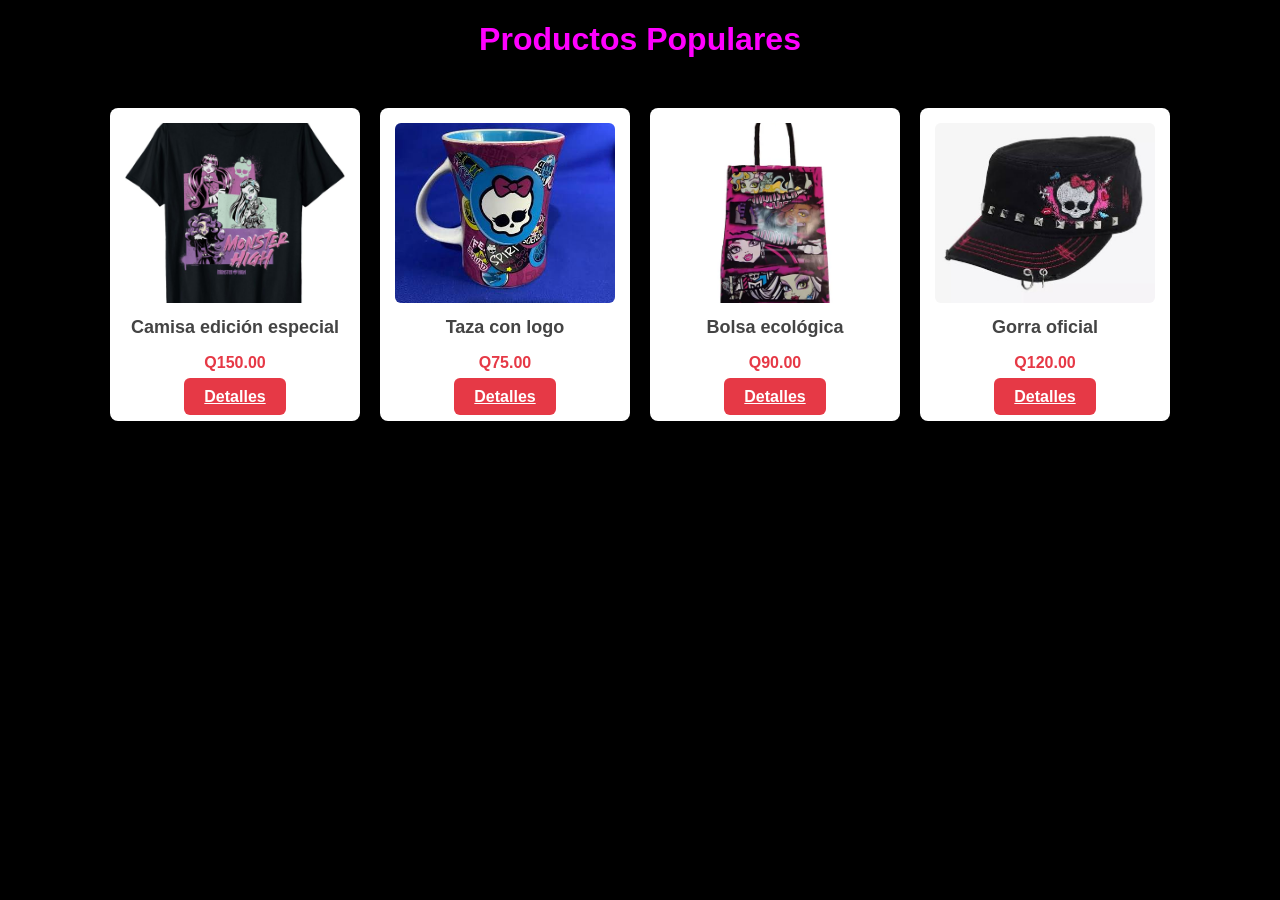
<file: index.html>
<!DOCTYPE html>
<html lang="es">
<head>
    <meta charset="UTF-8">
    <title>Sección de Productos</title>
    <link rel="stylesheet" href="bodymt.css">
</head>
<body>
    <h1>Productos Populares</h1>
    <section class="productos">
        <div class="box">
            <img src="B1pppR4gVKL._CLa|2140,2000|91HHrfGpmmL.png|0,0,2140,2000+0.0,0.0,2140.0,2000.0_AC_UY1000_.png.jpeg" alt="Producto 1">
            <h2>Camisa edición especial</h2>
            <p class="precio">Q150.00</p>
             <a href="camisa.html" class="btn-detalles">Detalles</a>
        </div>

        <div class="box">
            <img src="images.jpeg" alt="Producto 2" >
            <h2>Taza con logo</h2>
            <p class="precio">Q75.00</p>
           <a href="taza.html" class="btn-detalles">Detalles</a>
        </div>

        <div class="box">
            <img src="D_Q_NP_2X_761616-MLA89897237410_082025-P.webp" alt="Producto 3" >
            <h2>Bolsa ecológica</h2>
            <p class="precio">Q90.00</p>
           <a href="bolsa.html" class="btn-detalles">Detalles</a>
        </div>

        <div class="box">
            <img src="images-2.jpeg" alt="Producto 4" >
            <h2>Gorra oficial</h2>
            <p class="precio">Q120.00</p>
           <a href="gorra.html" class="btn-detalles">Detalles</a>
        </div>
    </section>
</body>
</html>
</file>
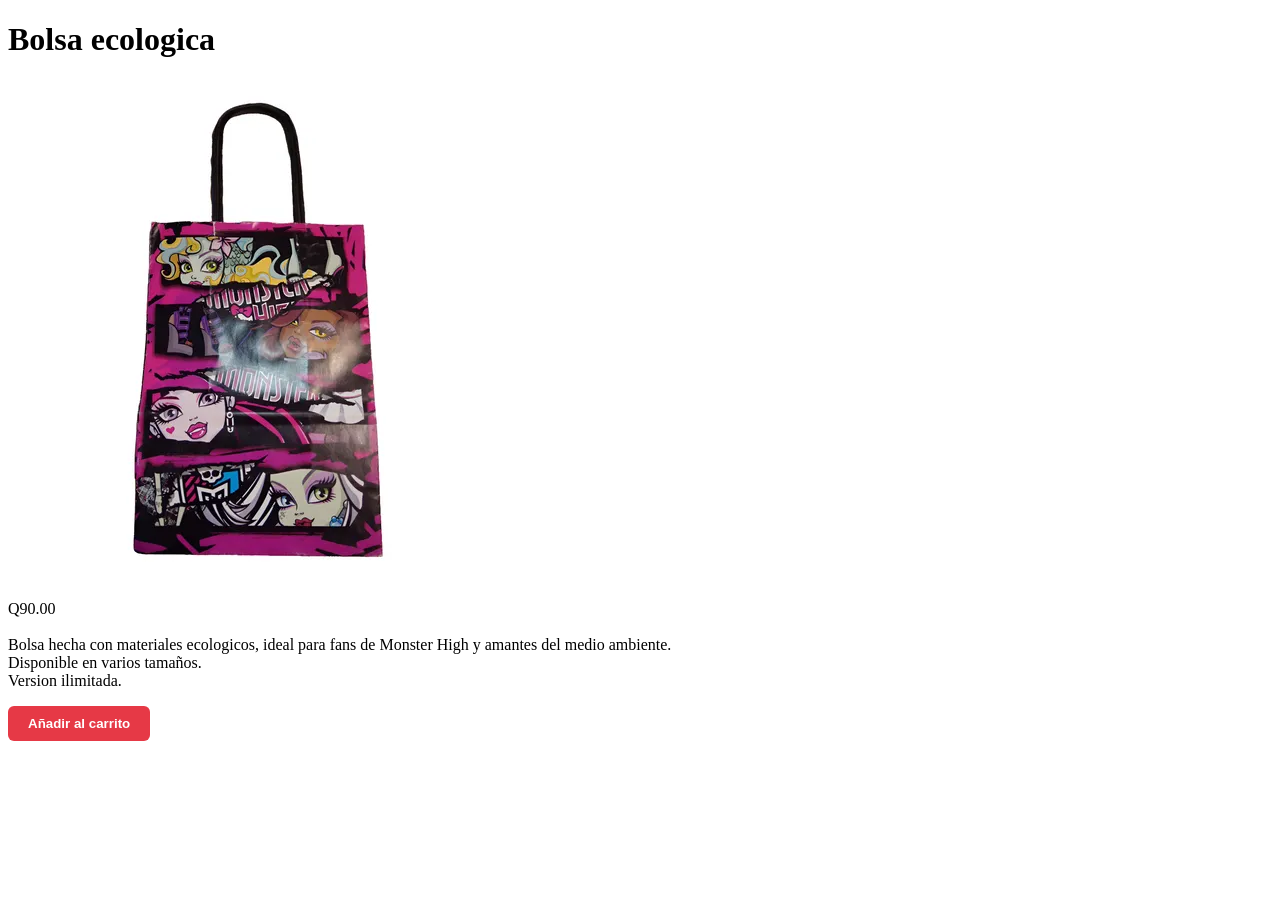
<file: bolsa.html>
<!DOCTYPE html>
<html lang="en">
<head>
    <meta charset="UTF-8">
    <meta name="viewport" content="width=device-width, initial-scale=1.0">
    <title>bolsa</title>
    <link rel="stylesheet" href="añadir.css">
</head>
<body>
    <h1>Bolsa ecologica</h1>
    <img src="D_Q_NP_2X_761616-MLA89897237410_082025-P.webp" alt="Producto 3">
     <p class="precio">Q90.00<br><br>
Bolsa hecha con materiales ecologicos, ideal para fans de Monster High y amantes del medio ambiente. <br>
    Disponible en varios tamaños. <br>
    Version ilimitada.
     </p>
     <button class="añadir">Añadir al carrito</button>
</body>
</html>
</file>
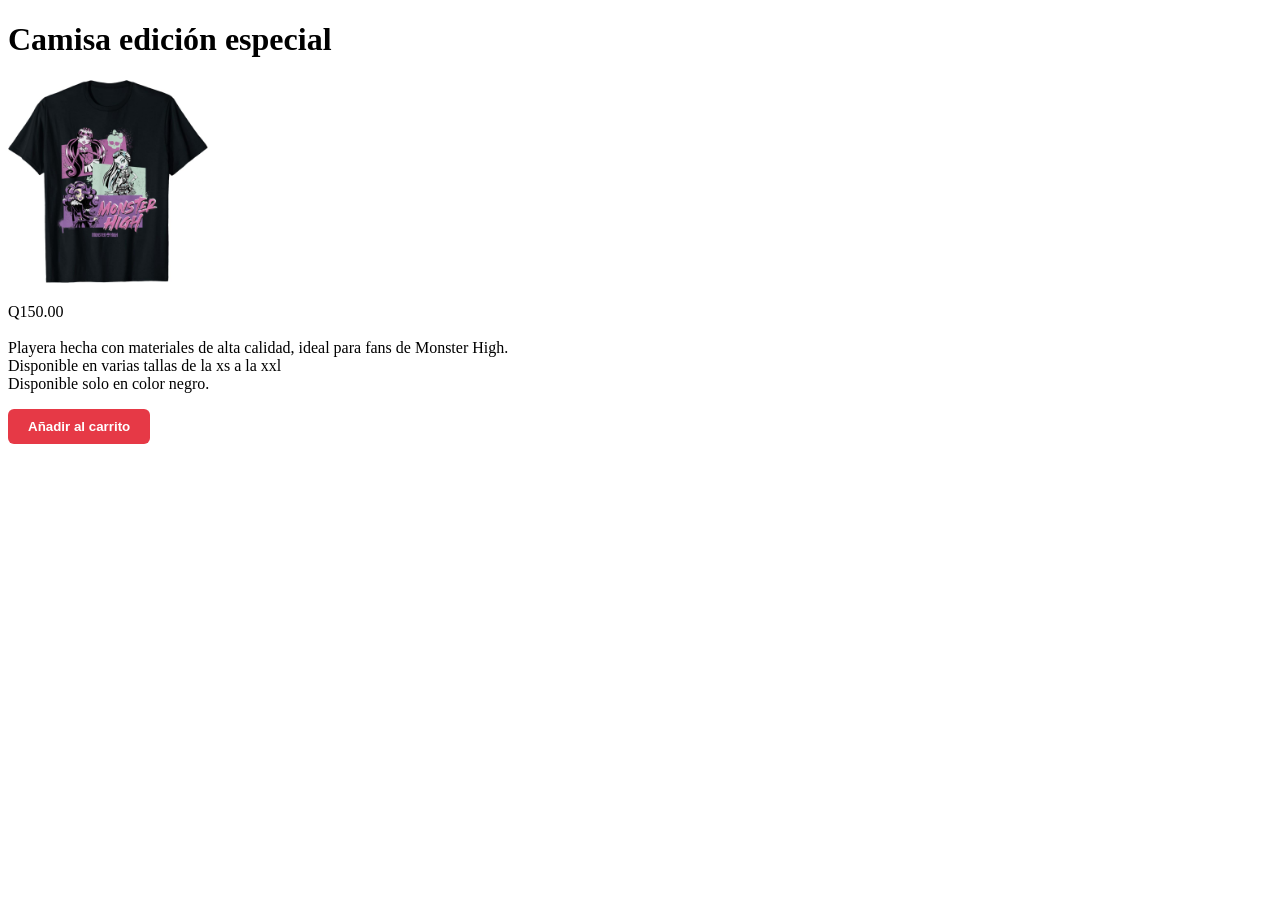
<file: camisa.html>
<!DOCTYPE html>
<html lang="en">
<head>
    <meta charset="UTF-8">
    <meta name="viewport" content="width=device-width, initial-scale=1.0">
    <title>Camisa</title>
    <link rel="stylesheet" href="añadir.css">
</head>
<body>
    <h1>Camisa edición especial</h1>
     <img src="B1pppR4gVKL._CLa|2140,2000|91HHrfGpmmL.png|0,0,2140,2000+0.0,0.0,2140.0,2000.0_AC_UY1000_.png.jpeg" alt="Producto 1" width="200px">
      <p class="precio">Q150.00<br><br>
    Playera hecha con materiales de alta calidad, ideal para fans de Monster High. <br>
    Disponible en varias tallas de la xs a la xxl<br>
    Disponible solo en color negro.
    </p>
    <button class="añadir">Añadir al carrito</button>
</body>
</html>
</file>
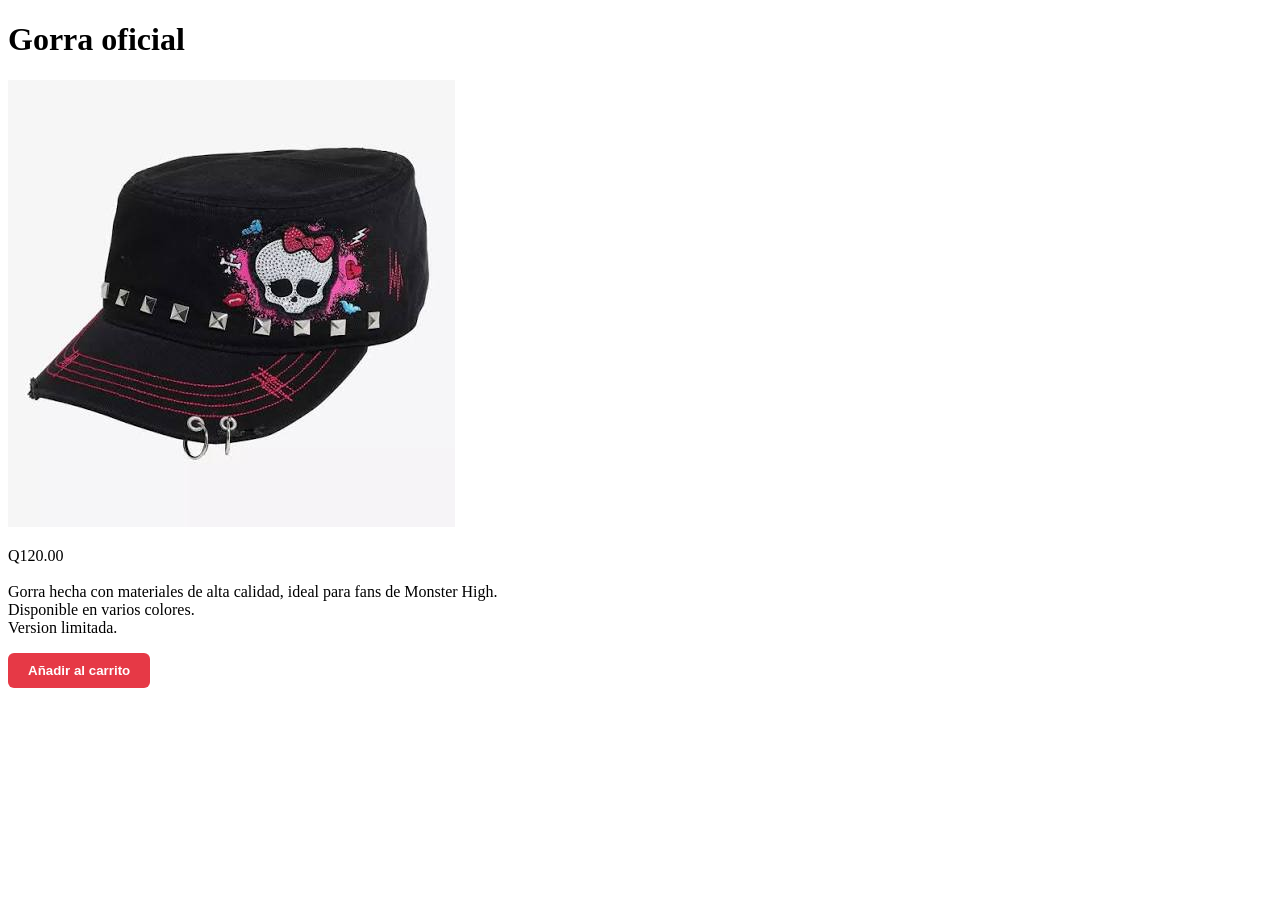
<file: gorra.html>
<!DOCTYPE html>
<html lang="en">
<head>
    <meta charset="UTF-8">
    <meta name="viewport" content="width=device-width, initial-scale=1.0">
    <title>gorra</title>
    <link rel="stylesheet" href="añadir.css">
</head>
<body>
    <h1>Gorra oficial</h1>
     <img src="images-2.jpeg" alt="Producto 4">
    <p class="precio">Q120.00<br><br>
        Gorra hecha con materiales de alta calidad, ideal para fans de Monster High. <br>
        Disponible en varios colores. <br>
        Version limitada.
    </p>
     <button class="añadir">Añadir al carrito</button>
</body>
</html>
</file>
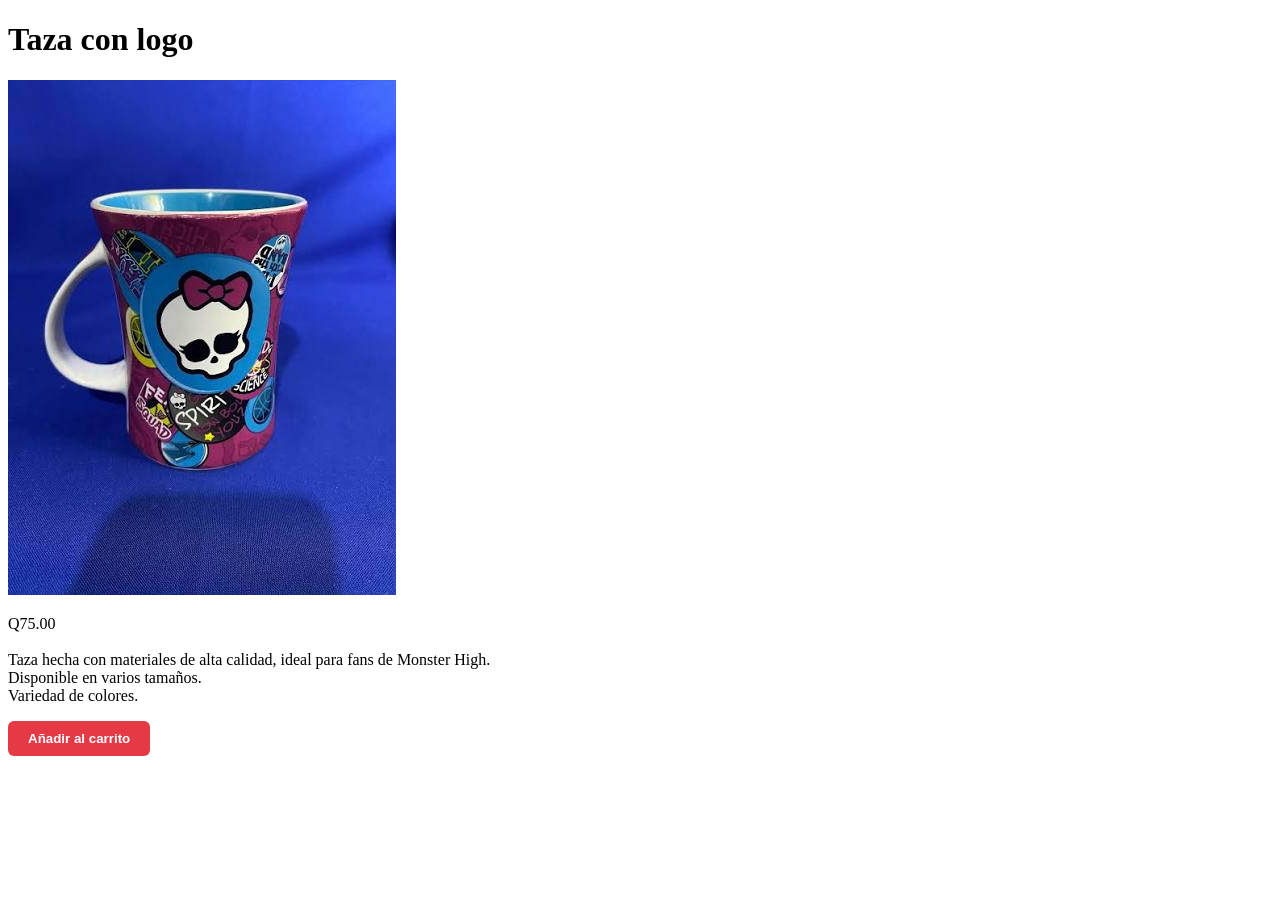
<file: taza.html>
<!DOCTYPE html>
<html lang="en">
<head>
    <meta charset="UTF-8">
    <meta name="viewport" content="width=device-width, initial-scale=1.0">
    <title>taza</title>
    <link rel="stylesheet" href="añadir.css">
</head>
<body>
    <h1>Taza con logo</h1>
     <img src="images.jpeg" alt="Producto 2">
      <p class="precio">Q75.00<br><br>
         Taza hecha con materiales de alta calidad, ideal para fans de Monster High. <br>
    Disponible en varios tamaños. <br>
    Variedad de colores.
      </p>
    <button class="añadir">Añadir al carrito</button>

</body>
</html>
</file>
<file: bodymt.css>
body {
    font-family: Arial, sans-serif;
    margin: 20px;
    background-color: #000000;
}

h1 {
    text-align: center;
    margin-bottom: 30px;
    color: #FF00FF;
}

.productos {
  display: flex;
  flex-direction: row; /* coloca los elementos en fila */
  flex-wrap: wrap; /* permite que bajen si no caben */
  justify-content: center; /* centra las cajas horizontalmente */
  gap: 20px; /* espacio entre cada caja */
  padding: 20px;
}

.box {
  width: 220px; /* tamaño fijo para cada producto */
  background: #fff;
  border-radius: 8px;
  box-shadow: 0 4px 6px rgba(0,0,0,0.1);
  text-align: center;
  padding: 15px;
  transition: transform 0.2s ease;
}
.box:hover {
    transform: scale(1.05);
}

.box img {
    width: 100%;
    height: 180px;
    object-fit: cover;
    border-radius: 6px;
}

.box h2 {
    font-size: 18px;
    margin: 10px 0;
    color: #444;
}

.precio {
    font-size: 16px;
    font-weight: bold;
    color: #e63946;
}
.btn-detalles {
  background-color: #e63946;
  color: #fff;
  border: none;
  padding: 10px 20px;
  border-radius: 6px;
  cursor: pointer;
  font-weight: bold;
  transition: background-color 0.3s ease;
}

.btn-detalles:hover {
  background-color: #d62828;
}
</file>
<file: añadir.css>
.añadir {
  background-color: #e63946;
  color: #fff;
  border: none;
  padding: 10px 20px;
  border-radius: 6px;
  cursor: pointer;
  font-weight: bold;
  transition: background-color 0.3s ease;
}

.añadir:hover {
  background-color: #d62828;
}
</file>
